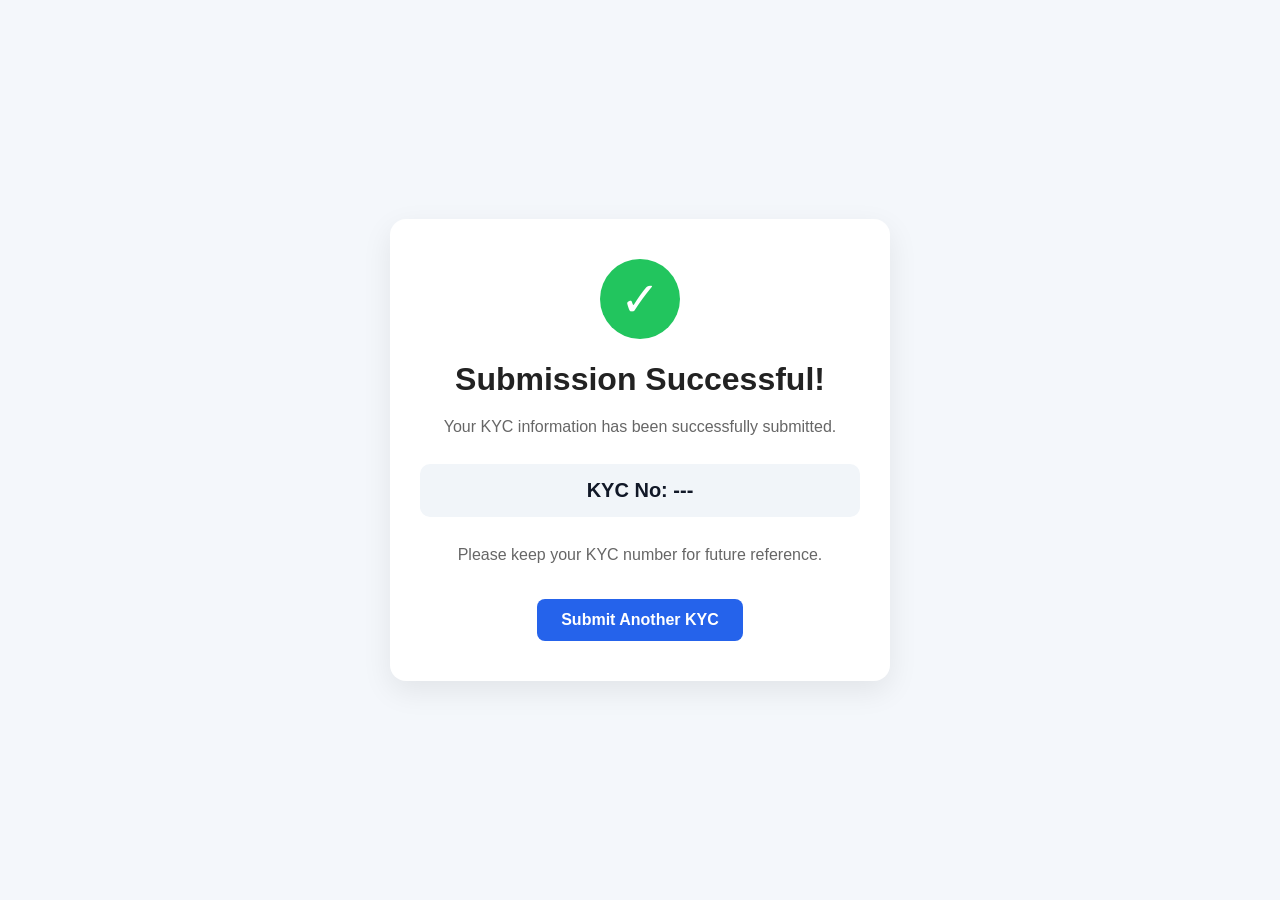
<file: submitted.html>
<!DOCTYPE html>
<html lang="en">
<head>
  <meta charset="UTF-8">
  <meta name="viewport" content="width=device-width, initial-scale=1.0">

  <title>KYC Submitted Successfully</title>

  <style>
    * {
      box-sizing: border-box;
    }

    body {
      margin: 0;
      min-height: 100vh;
      display: flex;
      align-items: center;
      justify-content: center;
      font-family: Arial, sans-serif;
      background: #f4f7fb;
      padding: 20px;
    }

    .success-box {
      width: 100%;
      max-width: 500px;
      background: white;
      padding: 40px 30px;
      border-radius: 16px;
      text-align: center;
      box-shadow: 0 10px 30px rgba(0,0,0,0.08);
    }

    .check {
      width: 80px;
      height: 80px;
      margin: 0 auto 20px;
      border-radius: 50%;
      background: #22c55e;
      color: white;
      font-size: 48px;
      display: flex;
      align-items: center;
      justify-content: center;
    }

    h1 {
      margin-bottom: 10px;
      color: #222;
    }

    p {
      color: #666;
      line-height: 1.6;
    }

    .kyc-number {
      margin: 25px 0;
      padding: 15px;
      background: #f1f5f9;
      border-radius: 10px;
      font-size: 20px;
      font-weight: bold;
      color: #111827;
    }

    .button {
      display: inline-block;
      margin-top: 15px;
      padding: 12px 24px;
      background: #2563eb;
      color: white;
      text-decoration: none;
      border-radius: 8px;
      font-weight: bold;
    }

    .button:hover {
      background: #1d4ed8;
    }
  </style>
</head>

<body>

  <div class="success-box">

    <div class="check">✓</div>

    <h1>Submission Successful!</h1>

    <p>
      Your KYC information has been successfully submitted.
    </p>

    <div class="kyc-number">
      KYC No: <span id="kycNumber">---</span>
    </div>

    <p>
      Please keep your KYC number for future reference.
    </p>

    <a href="index.html" class="button">
      Submit Another KYC
    </a>

  </div>

  <script>
    const kycNumber =
      sessionStorage.getItem("kycNumber");

    if (kycNumber) {
      document.getElementById("kycNumber").textContent =
        kycNumber;
    }
  </script>

</body>
</html>
</file>
